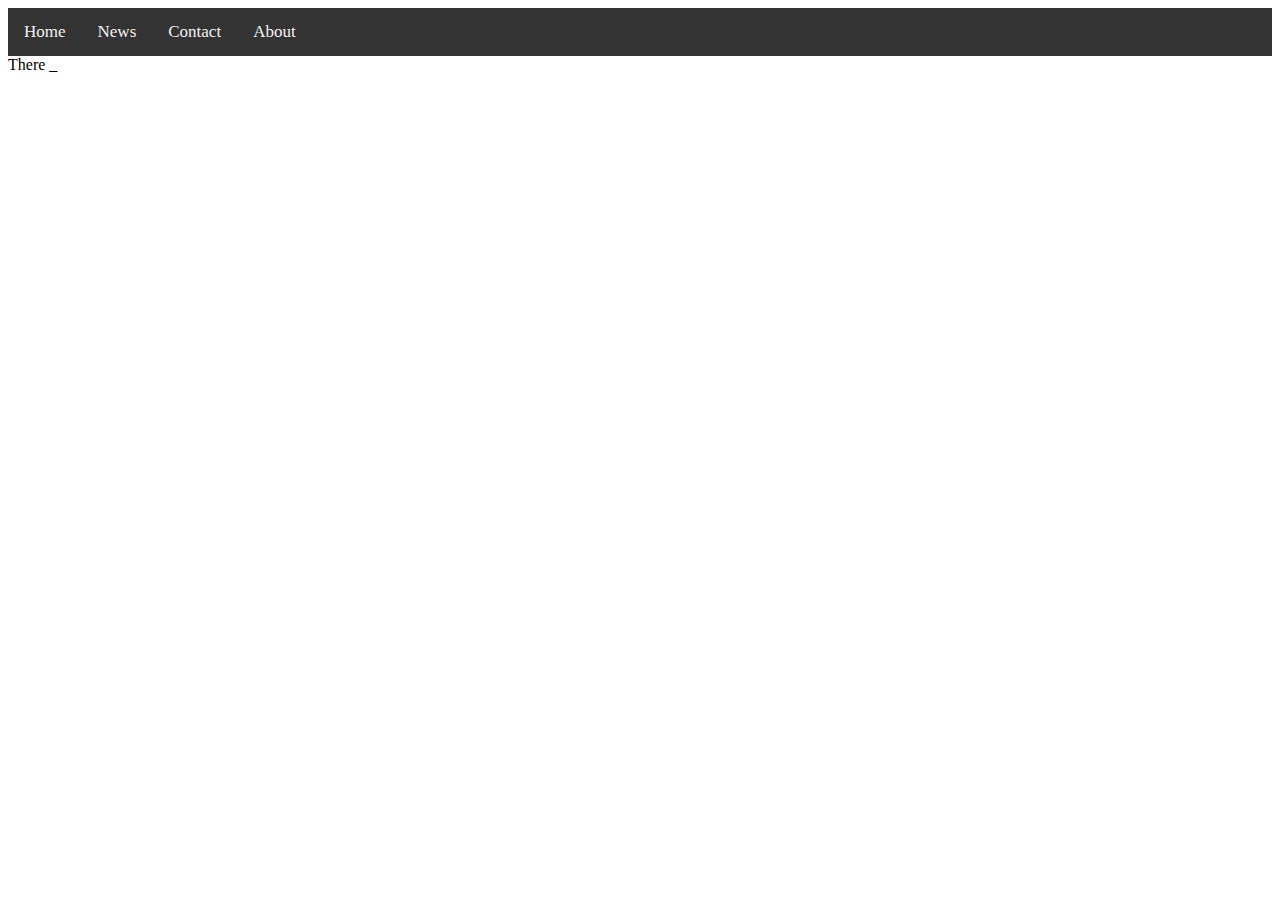
<file: temp.html>
<!DOCTYPE html>
<html lang="en">
<head>
  <meta charset="UTF-8">
  <meta name="viewport" content="width=device-width, initial-scale=1.0">
  <title>Document</title>
  <link rel="stylesheet" href="temp.css">
  <link href="https://fonts.googleapis.com/css?family=Waiting+for+the+Sunrise" rel="stylesheet" type="text/css"/>
</head>

<div class="topnav">
  <a class="active" href="#home">Home</a>
  <a href="#news">News</a>
  <a href="#contact">Contact</a>
  <a href="#about">About</a>
</div>
<body>

<div id="typedtext"></div>

</body>
<script src="temp.js" ></script>
</file>
<file: temp.css>
/* Add a black background color to the top navigation */
.topnav {
  background-color: #333;
  overflow: hidden;
}

/* Style the links inside the navigation bar */
.topnav a {
  float: left;
  color: #f2f2f2;
  text-align: center;
  padding: 14px 16px;
  text-decoration: none;
  font-size: 17px;
}

/* Change the color of links on hover */
/* .topnav a:hover {
  background-color: #ddd;
  color: black;
} */

/* Add a color to the active/current link */
/* .topnav a.active {
  background-color: #4CAF50;
  color: white;
} */
</file>
